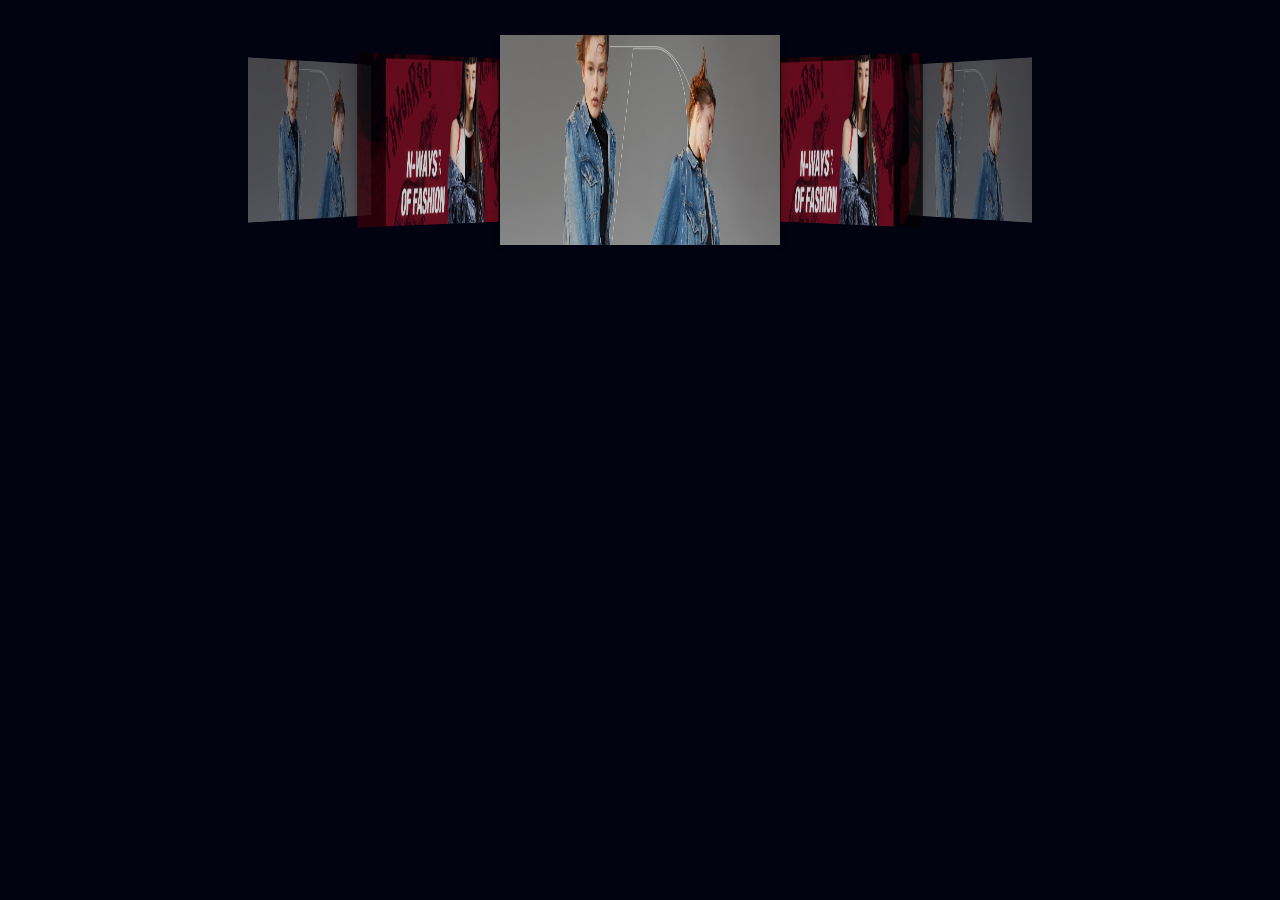
<file: index.html>
<!DOCTYPE html>
<!--[if lt IE 7]>      <html class="no-js lt-ie9 lt-ie8 lt-ie7"> <![endif]-->
<!--[if IE 7]>         <html class="no-js lt-ie9 lt-ie8"> <![endif]-->
<!--[if IE 8]>         <html class="no-js lt-ie9"> <![endif]-->
<!--[if gt IE 8]><!--> <html class="no-js" lang="zh"> <!--<![endif]-->
<head>
	<meta charset="UTF-8">
	<meta http-equiv="X-UA-Compatible" content="IE=edge,chrome=1">
	<meta name="viewport" content="width=550, initial-scale=1">
	<title>websitv</title>
	<link rel="stylesheet" type="text/css" href="css/default.css">
	<link rel="stylesheet" href="css/demo.css">
  <link rel="stylesheet" href="src/css/jquery.flipster.css">
  <link rel="stylesheet" href="css/flipsternavtabs.css">
	<link rel="stylesheet" href="css/index.css">
</head>

<body class="index-bgd">
	<div class="index-main">
		<div class="htmleaf-container">
			<div class="htmleaf-content">
				<div id="Main-Content">
					<div class="Container">
				<!-- Flipster List -->
						<div class="flipster">
						  <ul class="flip-items">
						  </ul>
						</div>
				<!-- End Flipster List -->

					</div>
				</div>
			</div>
		</div>


	<script src="src/js/jquery.min.js"></script>
	<script src="src/js/jquery.flipster.js"></script>
	<script src="mock/index.js"></script>
	<script src="js/index.js"></script>
	<script>
	<!--

		$(function(){

			/*$(".flipster").flipster({
				style: 'carousel',
				enableNav: true
			});*/
			$(".flipster").flipster({
				itemContainer: 			'ul', // Container for the flippin' items.
				itemSelector: 			'li', // Selector for children of itemContainer to flip
				style:							'carousel', // Switch between 'coverflow' or 'carousel' display styles
				start: 							'center', // Starting item. Set to 0 to start at the first, 'center' to start in the middle or the index of the item you want to start with.

				enableKeyboard: 		false, // Enable left/right arrow navigation
				enableMousewheel: 	false, // Enable scrollwheel navigation (up = left, down = right)
				enableTouch: 				true, // Enable swipe navigation for touch devices

				enableNav: 					false, // If true, flipster will insert an unordered list of the slides
				enableNavButtons: 	false, // If true, flipster will insert Previous / Next buttons
				fadeIn: 400,
				loop: true,
				autoplay: 3000,
				spacing: -0.3,
				onItemSwitch: 			function(){}, // Callback function when items are switches
			});

		});
	-->
	</script>
</body>
</html>
</file>
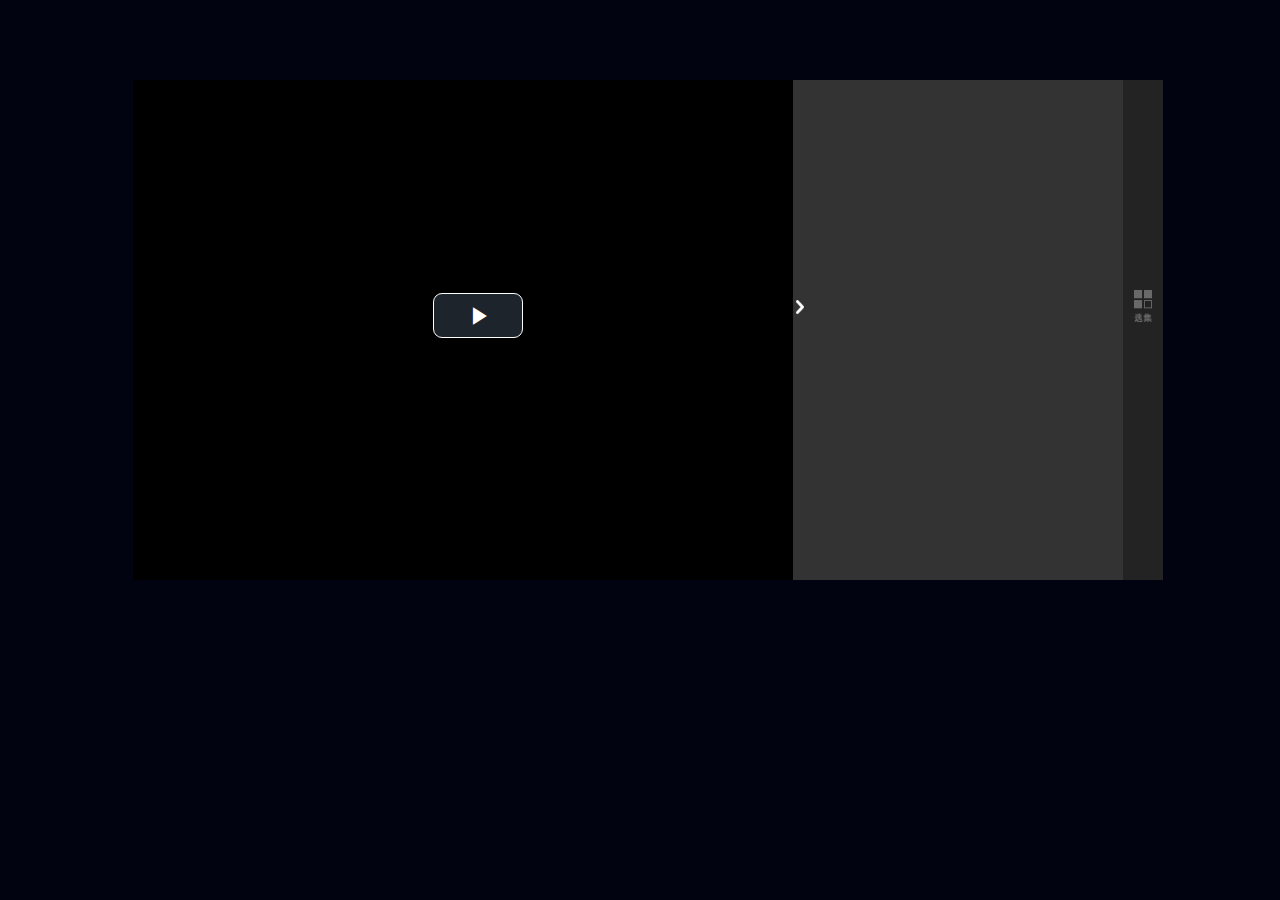
<file: details.html>
<!DOCTYPE html>
<!--[if lt IE 7]>      <html class="no-js lt-ie9 lt-ie8 lt-ie7"> <![endif]-->
<!--[if IE 7]>         <html class="no-js lt-ie9 lt-ie8"> <![endif]-->
<!--[if IE 8]>         <html class="no-js lt-ie9"> <![endif]-->
<!--[if gt IE 8]><!--> <html class="no-js" lang="zh"> <!--<![endif]-->
<head>
	<meta charset="UTF-8">
	<meta http-equiv="X-UA-Compatible" content="IE=edge,chrome=1">
	<meta name="viewport" content="width=550, initial-scale=1">
	<title>视频播放器</title>
	<link href="src/css/video-js.css" rel="stylesheet">
  <link href="src/css/videojs-playlist-ui.css" rel="stylesheet">
	<link rel="stylesheet" href="css/details.css">
</head>
<body class="details-bgd">

	<div class="details-container">
		<div class="player-container">
    <video id="video" class="video-js" height="500" controls autoplay preload="auto"> </video>
    <div class="playlist-btn" id="playlist-btn">
      <img class="playlist-btn-img" src="./img/drawer-right.png"></img>
    </div>
		<div class="outer-container-playlist">
			<div class="vjs-playlist">
			</div>
		</div>
  </div>
  <div class="sitv-btn" id="sitv-btn">
    <div>
      <img class="sitv-btn-img" src="./img/select.png"></img>
      <!-- <div class="sitv-btn-label">选集</div> -->
    </div>
  </div>
	</div>

	<script src="src/js/video.min.js"></script>
	<script src="src/js/videojs-playlist.min.js"></script>
	<script src="src/js/videojs-playlist-ui.min.js"></script>
	<script src="src/js/jquery.min.js"></script>

	<script src="mock/index.js"></script>
	<script src="mock/details.js"></script>
	<script src="js/details.js"></script>
</body>
</html>
</file>
<file: css/default.css>
@font-face {
	font-family: 'icomoon';
	src:url('../fonts/icomoon.eot?rretjt');
	src:url('../fonts/icomoon.eot?#iefixrretjt') format('embedded-opentype'),
		url('../fonts/icomoon.woff?rretjt') format('woff'),
		url('../fonts/icomoon.ttf?rretjt') format('truetype'),
		url('../fonts/icomoon.svg?rretjt#icomoon') format('svg');
	font-weight: normal;
	font-style: normal;
}

[class^="icon-"], [class*=" icon-"] {
	font-family: 'icomoon';
	speak: none;
	font-style: normal;
	font-weight: normal;
	font-variant: normal;
	text-transform: none;
	line-height: 1;

	/* Better Font Rendering =========== */
	-webkit-font-smoothing: antialiased;
	-moz-osx-font-smoothing: grayscale;
}

body, html { font-size: 100%; 	padding: 0; margin: 0;}

/* Reset */
*,
*:after,
*:before {
	-webkit-box-sizing: border-box;
	-moz-box-sizing: border-box;
	box-sizing: border-box;
}

/* Clearfix hack by Nicolas Gallagher: http://nicolasgallagher.com/micro-clearfix-hack/ */
.clearfix:before,
.clearfix:after {
	content: " ";
	display: table;
}

.clearfix:after {
	clear: both;
}

body{
	background: #f9f7f6;
	color: #404d5b;
	font-weight: 500;
	font-size: 1.05em;
	font-family: "Segoe UI", "Lucida Grande", Helvetica, Arial, "Microsoft YaHei", FreeSans, Arimo, "Droid Sans", "wenquanyi micro hei", "Hiragino Sans GB", "Hiragino Sans GB W3", "FontAwesome", sans-serif;
}
a{color: #2fa0ec;text-decoration: none;outline: none;}
a:hover,a:focus{color:#74777b;}

.htmleaf-container{
	margin: 0 auto;
	text-align: center;
	overflow: hidden;
}
.htmleaf-content {
	padding: 1em 0;
	min-height: 300px;
}

.bgcolor-1 { background: #f0efee; }
.bgcolor-2 { background: #f9f9f9; }
.bgcolor-3 { background: #e8e8e8; }/*light grey*/
.bgcolor-4 { background: #2f3238; color: #fff; }/*Dark grey*/
.bgcolor-5 { background: #df6659; color: #521e18; }/*pink1*/
.bgcolor-6 { background: #2fa8ec; }/*sky blue*/
.bgcolor-7 { background: #d0d6d6; }/*White tea*/
.bgcolor-8 { background: #3d4444; color: #fff; }/*Dark grey2*/
.bgcolor-9 { background: #ef3f52; color: #fff;}/*pink2*/
.bgcolor-10{ background: #64448f; color: #fff;}/*Violet*/
.bgcolor-11{ background: #3755ad; color: #fff;}/*dark blue*/
.bgcolor-12{ background: #3498DB; color: #fff;}/*light blue*/
/* Header */
.htmleaf-header{
	padding: 1em 190px 1em;
	letter-spacing: -1px;
	text-align: center;
}
.htmleaf-header h1 {
	font-weight: 600;
	font-size: 2em;
	line-height: 1;
	margin-bottom: 0;
	font-family: "Segoe UI", "Lucida Grande", Helvetica, Arial, "Microsoft YaHei", FreeSans, Arimo, "Droid Sans", "wenquanyi micro hei", "Hiragino Sans GB", "Hiragino Sans GB W3", "FontAwesome", sans-serif;
}
.htmleaf-header h1 span {
	font-family: "Segoe UI", "Lucida Grande", Helvetica, Arial, "Microsoft YaHei", FreeSans, Arimo, "Droid Sans", "wenquanyi micro hei", "Hiragino Sans GB", "Hiragino Sans GB W3", "FontAwesome", sans-serif;
	display: block;
	font-size: 60%;
	font-weight: 400;
	padding: 0.8em 0 0.5em 0;
	color: #c3c8cd;
}
/*nav*/
.htmleaf-demo a{color: #1d7db1;text-decoration: none;}
.htmleaf-demo{width: 100%;padding-bottom: 1.2em;}
.htmleaf-demo a{display: inline-block;margin: 0.5em;padding: 0.6em 1em;border: 3px solid #1d7db1;font-weight: 700;}
.htmleaf-demo a:hover{opacity: 0.6;}
.htmleaf-demo a.current{background:#1d7db1;color: #fff; }
/* Top Navigation Style */
.htmleaf-links {
	position: relative;
	display: inline-block;
	white-space: nowrap;
	font-size: 1.5em;
	text-align: center;
}

.htmleaf-links::after {
	position: absolute;
	top: 0;
	left: 50%;
	margin-left: -1px;
	width: 2px;
	height: 100%;
	background: #dbdbdb;
	content: '';
	-webkit-transform: rotate3d(0,0,1,22.5deg);
	transform: rotate3d(0,0,1,22.5deg);
}

.htmleaf-icon {
	display: inline-block;
	margin: 0.5em;
	padding: 0em 0;
	width: 1.5em;
	text-decoration: none;
}

.htmleaf-icon span {
	display: none;
}

.htmleaf-icon:before {
	margin: 0 5px;
	text-transform: none;
	font-weight: normal;
	font-style: normal;
	font-variant: normal;
	font-family: 'icomoon';
	line-height: 1;
	speak: none;
	-webkit-font-smoothing: antialiased;
}
/* footer */
.htmleaf-footer{width: 100%;padding-top: 10px;}
.htmleaf-small{font-size: 0.8em;}
.center{text-align: center;}
/****/
.related {
	color: #fff;
	background: #333;
	text-align: center;
	font-size: 1.25em;
	padding: 0.5em 0;
	overflow: hidden;
}

.related > a {
	vertical-align: top;
	width: calc(100% - 20px);
	max-width: 340px;
	display: inline-block;
	text-align: center;
	margin: 20px 10px;
	padding: 25px;
	font-family: "Segoe UI", "Lucida Grande", Helvetica, Arial, "Microsoft YaHei", FreeSans, Arimo, "Droid Sans", "wenquanyi micro hei", "Hiragino Sans GB", "Hiragino Sans GB W3", "FontAwesome", sans-serif;
}
.related a {
	display: inline-block;
	text-align: left;
	margin: 20px auto;
	padding: 10px 20px;
	opacity: 0.8;
	-webkit-transition: opacity 0.3s;
	transition: opacity 0.3s;
	-webkit-backface-visibility: hidden;
}

.related a:hover,
.related a:active {
	opacity: 1;
}

.related a img {
	max-width: 100%;
	opacity: 0.8;
	border-radius: 4px;
}
.related a:hover img,
.related a:active img {
	opacity: 1;
}
.related h3{font-family: "Microsoft YaHei", sans-serif;}
.related a h3 {
	font-size: 1em;
	font-weight: 300;
	margin-top: 0.15em;
	color: #fff;
}
/* icomoon */
.icon-htmleaf-home-outline:before {
	content: "\e5000";
}

.icon-htmleaf-arrow-forward-outline:before {
	content: "\e5001";
}

@media screen and (max-width: 50em) {
	.htmleaf-header {
		padding: 3em 10% 4em;
	}
	.htmleaf-header h1 {
        font-size:2em;
    }
}


@media screen and (max-width: 40em) {
	.htmleaf-header h1 {
		font-size: 1.5em;
	}
}

@media screen and (max-width: 30em) {
    .htmleaf-header h1 {
        font-size:1.2em;
    }
}
</file>
<file: css/demo.css>
.clearfix {
  *zoom: 1;
}
.clearfix:before,
.clearfix:after {
  display: table;
  content: "";
  line-height: 0;
}
.clearfix:after {
  clear: both;
}
.hide-text {
  font: 0/0 a;
  color: transparent;
  text-shadow: none;
  background-color: transparent;
  border: 0;
}
.input-block-level {
  display: block;
  width: 100%;
  min-height: 30px;
  -webkit-box-sizing: border-box;
  -moz-box-sizing: border-box;
  box-sizing: border-box;
}
/* @group Basics */
body {
  color: #333333;
  font-weight: 400;
  font-size: 15px;
  font-family: "Helvetica Neue", Helvetica, Arial, sans-serif;
  line-height: 20px;
}
/* @end */
/* @group Typography */
a {
  color: #da0d25;
  text-decoration: none;
}
a:hover,
a:focus {
  color: #f22840;
  text-decoration: none;
}
p {
  margin: 0 0 20px;
}
small {
  font-size: 85%;
}
strong {
  font-weight: 600;
}
em {
  font-style: italic;
}
cite {
  font-style: normal;
}
.text-left {
  text-align: left;
}
.text-right {
  text-align: right;
}
.text-center {
  text-align: center;
}
h1,
h2,
h3,
h4,
h5,
h6 {
  margin: 10px 0;
  font-family: "Helvetica Neue", Helvetica, Arial, sans-serif;
  font-weight: 500;
  line-height: 20px;
  color: inherit;
  text-rendering: optimizelegibility;
}
h1 small,
h2 small,
h3 small,
h4 small,
h5 small,
h6 small {
  font-weight: 400;
  line-height: 1;
  color: #8d8d8d;
}
h1,
h2,
h3 {
  line-height: 40px;
}
h1 {
  font-size: 41.25px;
}
h2 {
  font-size: 33.75px;
}
h3 {
  font-size: 26.25px;
}
h4 {
  font-size: 18.75px;
}
h5 {
  font-size: 15px;
}
h6 {
  font-size: 12.75px;
}
h1 small {
  font-size: 26.25px;
}
h2 small {
  font-size: 18.75px;
}
h3 small {
  font-size: 15px;
}
h4 small {
  font-size: 15px;
}
.Subpage h1,
.Subpage h2,
.Subpage h3 {
  line-height: 30px;
}
.Subpage h1 {
  font-size: 30px;
}
.Subpage h2 {
  font-size: 26.25px;
}
.Subpage h3 {
  font-size: 22.5px;
}
.Subpage h4 {
  font-size: 18.75px;
}
.Subpage h5 {
  font-size: 15px;
}
.Subpage h6 {
  font-size: 12.75px;
}
.Subpage h1 small {
  font-size: 22.5px;
}
.Subpage h2 small {
  font-size: 18.75px;
}
.Subpage h3 small {
  font-size: 15px;
}
.Subpage h4 small {
  font-size: 15px;
}
/* @end */
body {
  margin: 0;
  padding: 0;
}
.Container {
  margin: 0 auto;
  padding: 0;
}
.Text-Left {
  text-align: left;
}
.Text-Right {
  text-align: right;
}
.Text-Center {
  text-align: center;
}
.Float-Left {
  float: left;
  margin-right: 20px;
}
.Float-Right {
  float: right;
  margin-left: 20px;
}
.Button {
  display: inline-block;
  padding: 20px;
  margin: 0;
  background-color: #da0d25;
  background-position: center center;
  background-repeat: no-repeat;
  color: #7a0715;
  text-shadow: none;
  vertical-align: middle;
  cursor: pointer;
  border: 0;
  -ms-transition: color 300ms ease, background-color 300ms ease;
  -webkit-transition: color 300ms ease, background-color 300ms ease;
  -moz-transition: color 300ms ease, background-color 300ms ease;
  -o-transition: color 300ms ease, background-color 300ms ease;
  transition: color 300ms ease, background-color 300ms ease;
}
.Button:hover,
.Button:focus {
  color: #7a0715;
  background: #f22840;
}
.Button.Small {
  padding: 5px 10px;
  font-size: small;
}
.Button.Block {
  padding: 20px 40px;
  width: 300px;
  height: 200px;
}
.Button h1 {
  font-size: 2em;
  line-height: 1.25em;
  color: #FFF;
}
/* Custom Flipster Styles */
.flipster {
  padding-bottom: 50px;
}
.pull-right {
  float: right;
}
.pull-left {
  float: left;
}
.hide {
  display: none;
}
.show {
  display: block;
}
.invisible {
  visibility: hidden;
}
.affix {
  position: fixed;
}
</file>
<file: css/flipsternavtabs.css>
.clearfix {
  *zoom: 1;
}
.clearfix:before,
.clearfix:after {
  display: table;
  content: "";
  line-height: 0;
}
.clearfix:after {
  clear: both;
}
.hide-text {
  font: 0/0 a;
  color: transparent;
  text-shadow: none;
  background-color: transparent;
  border: 0;
}
.input-block-level {
  display: block;
  width: 100%;
  min-height: 30px;
  -webkit-box-sizing: border-box;
  -moz-box-sizing: border-box;
  box-sizing: border-box;
}
/* @group flipster Navigation */
.flipster .flipster-nav {
  display: block;
  background: #da0d25;
  height: 25px;
  font-size: 0.0px;
  margin: 0;
  padding: 5px 5px 0;
  text-align: justify;
  margin-bottom: 52px;
  position: relative;
  border-bottom: solid 2px #da0d25;
  list-style-type: none;
}
.flipster .flipster-nav:after {
  content: '';
  display: inline-block;
  width: 100%;
}
.flipster .flipster-nav li {
  display: inline-block;
  font-size: 15px;
  text-align: center;
  margin: 0;
  padding: 0;
  list-style-type: none;
}
.flipster .flipster-nav .flip-nav-category,
.flipster .flipster-nav .no-category {
  width: 25%;
}
.flipster .flipster-nav .flip-nav-category-link,
.flipster .flipster-nav .flip-nav-item-link {
  display: block;
  -ms-transition: all 100ms ease;
  -webkit-transition: all 100ms ease;
  -moz-transition: all 100ms ease;
  -o-transition: all 100ms ease;
  transition: all 100ms ease;
}
.flipster .flipster-nav .flip-nav-category-link,
.flipster .flipster-nav .no-category .flip-nav-item-link {
  border: solid 2px transparent;
  height: 23px;
  line-height: 25px;
  color: #ffffff;
  padding: 1px 7px;
  font-size: 0.8em;
}
.flipster .flipster-nav .flip-nav-current .flip-nav-category-link,
.flipster .flipster-nav .no-category .flip-nav-current.flip-nav-item-link {
  border-color: #da0d25;
  border-bottom: none;
  background: #ffffff;
  color: #000000;
}
.flipster .flipster-nav .flip-nav-category .flip-nav-items {
  display: none;
  position: absolute;
  top: 27px;
  left: 0;
  right: 0;
  text-align: center;
  padding: 10px 0;
  height: 32px;
}
.flipster .flipster-nav .flip-nav-category .flip-nav-items:after {
  content: '';
  display: inline-block;
  width: 100%;
}
.flipster .flipster-nav .flip-nav-category .flip-nav-items .flip-nav-item-link {
  padding: 5px 15px;
  color: #da0d25;
  font-family: Helvetica;
  text-transform: uppercase;
  font-size: 16px;
}
.flipster .flipster-nav .flip-nav-category .flip-nav-items .flip-nav-item-link.flip-nav-current {
  background: #da0d25;
  color: #FFF;
}
.flipster .flipster-nav .flip-nav-category.flip-nav-current .flip-nav-items {
  display: block;
}
/* @end */
/* @group Previous & Next Buttons */
.flipster .flipto-prev,
.flipster .flipto-next {
  position: absolute;
  top: 50%;
  z-index: 999;
  display: block;
  padding: 10px;
  margin-top: 25px;
  background-color: #da0d25;
  color: #FFF;
  border: solid 2px #da0d25;
  -ms-transition: background-color 300ms ease;
  -webkit-transition: background-color 300ms ease;
  -moz-transition: background-color 300ms ease;
  -o-transition: background-color 300ms ease;
  transition: background-color 300ms ease;
}
.flipster .flipto-prev:hover,
.flipster .flipto-next:hover {
  background-color: #FFF;
  color: #da0d25;
}
.flipster .flipto-prev {
  left: 0;
}
.flipster .flipto-next {
  right: 0;
}
/* @end */
</file>
<file: css/index.css>
.index-bgd {
  background-color: #010311;
}
.index-main {
  position: relative;
}
.index-main >  .htmleaf-container {
  margin-top: 20px;
  min-width: 780px;
}
.flip-items {
  width: 280px !important;
  height: 210px !important;
}
.carousel-Coverflow-img {
  width: 280px;
  height: 210px;
}
/*频道栏目部分*/
.index-channel {
  width: 100%;
  min-width: 780px;
  display: flex;
  justify-content: center;
  margin-top: 30px;
  margin-bottom: 70px;
}
.index-channel-container {
  width: 780px;
  text-align: center;
}
.channel-title {
  margin-bottom: 20px;
}
.channel-title > img {
  width: 220px;
  height: 40px;
}
.channel-list {
  width: 100%;
  padding: 50px 75px;
  background-image: url('../img/border.png');
  background-repeat: no-repeat;
  background-size: 100% 100%;
}
.channel-item {
  width: 100px;
  position: relative;
  display: inline-block;
  vertical-align: top;
  margin: 8px 13px;
}
.channel-item-img {
  width: 80px;
  height: 80px;
  position: relative;
  display: inline-block;
}
.channel-item-img > img {
  width: 100%;
  height: 100%;
}
.channel-item-label {
  width: 100px;
  height: 20px;
  position: relative;
  font-size: 12px;
  color: #be9b67;
}

/*栏目介绍部分*/
.index-programa {
  width: 100%;
  display: flex;
  justify-content: center;
  margin-bottom: 60px;
  min-width: 780px;
}
.index-programa-container {
  width: 780px;
  text-align: center;
}
.programa-title {
  margin-bottom: 20px;
}
.programa-title > img {
  width: 220px;
  height: 40px;
}
.programa-list {
  width: 100%;
}
.programa-item {
  width: 100%;
  margin-top: 20px;
}
.programa-item-left {
  display: inline-block;
  width: 370px;
  height: 208px;
  margin-right: 18px;
  border: 1px solid #be9b67;
  padding: 5px;
  ertical-align: top;
}
.programa-item-left > img {
  width: 100%;
  height: 100%;
}
.programa-item-right {
  display: inline-block;
  width: 370px;
  height: 208px;
  margin-left: 20px;
  vertical-align: top;
  background-image: url('../img/rightBackImg.jpg');
  background-size: 100%;
  object-fit: cover;
}
.programa-item-right-title {
  width: 100%;
  color: #ffffff;
  height: 54px;
  line-height: 54px;
  font-size: 38px;
  text-align: left;
  padding-left: 83px;
}
.programa-item-right-description {
  width: 100%;
  color: #dddddd;
  font-size: 12px;
  text-align: left;
  padding-left: 83px;
  padding-right: 28px;
  padding-top: 3px;
}
.programa-item-right > img {
  width: 100%;
  height: 100%;
}

/*联系我们部分*/
.index-contact {
  width: 100%;
  min-width: 780px;
  height: 150px;
  background-color: #1f1f1f;
  display: flex;
  align-items: center;
  justify-content: center;
  font-size: 12px;
  color: #a9a9a9;
}

.index-contact-title {
  margin-bottom: 20px;
}
.index-contact-title > img {
  width: 235px;
}
.contact-label {
  width: 40px;
  height: 20px;
  text-align: center;
  display: inline-block;
}
.contact-value {
  display: inline-block;
  margin-left: 10px;
}
.index-contact-address {
  width: 220px;
  height: 20px;
  line-height: 20px;
}
.index-contact-tel {
  width: 220px;
  height: 20px;
  line-height: 20px;
}
.index-contact-tel a {
  text-decoration: none;
  color: #a9a9a9;
}
.index-contact-web {
  width: 250px;
  height: 20px;
  line-height: 20px;
}
.index-contact-web a {
  text-decoration: none;
  color: #a9a9a9;
}
</file>
<file: src/css/video-js.css>
.video-js .vjs-big-play-button:before, .video-js .vjs-control:before, .video-js .vjs-modal-dialog, .vjs-modal-dialog .vjs-modal-dialog-content {
  position: absolute;
  top: 0;
  left: 0;
  width: 100%;
  height: 100%; }

.video-js .vjs-big-play-button:before, .video-js .vjs-control:before {
  text-align: center; }

@font-face {
  font-family: VideoJS;
  src: url("font/VideoJS.eot?#iefix") format("eot"); }

@font-face {
  font-family: VideoJS;
  src: url([data-uri]) format("woff"), url([data-uri]) format("truetype");
  font-weight: normal;
  font-style: normal; }

.vjs-icon-play, .video-js .vjs-big-play-button, .video-js .vjs-play-control {
  font-family: VideoJS;
  font-weight: normal;
  font-style: normal; }
  .vjs-icon-play:before, .video-js .vjs-big-play-button:before, .video-js .vjs-play-control:before {
    content: "\f101"; }

.vjs-icon-play-circle {
  font-family: VideoJS;
  font-weight: normal;
  font-style: normal; }
  .vjs-icon-play-circle:before {
    content: "\f102"; }

.vjs-icon-pause, .video-js .vjs-play-control.vjs-playing {
  font-family: VideoJS;
  font-weight: normal;
  font-style: normal; }
  .vjs-icon-pause:before, .video-js .vjs-play-control.vjs-playing:before {
    content: "\f103"; }

.vjs-icon-volume-mute, .video-js .vjs-mute-control.vjs-vol-0,
.video-js .vjs-volume-menu-button.vjs-vol-0 {
  font-family: VideoJS;
  font-weight: normal;
  font-style: normal; }
  .vjs-icon-volume-mute:before, .video-js .vjs-mute-control.vjs-vol-0:before,
  .video-js .vjs-volume-menu-button.vjs-vol-0:before {
    content: "\f104"; }

.vjs-icon-volume-low, .video-js .vjs-mute-control.vjs-vol-1,
.video-js .vjs-volume-menu-button.vjs-vol-1 {
  font-family: VideoJS;
  font-weight: normal;
  font-style: normal; }
  .vjs-icon-volume-low:before, .video-js .vjs-mute-control.vjs-vol-1:before,
  .video-js .vjs-volume-menu-button.vjs-vol-1:before {
    content: "\f105"; }

.vjs-icon-volume-mid, .video-js .vjs-mute-control.vjs-vol-2,
.video-js .vjs-volume-menu-button.vjs-vol-2 {
  font-family: VideoJS;
  font-weight: normal;
  font-style: normal; }
  .vjs-icon-volume-mid:before, .video-js .vjs-mute-control.vjs-vol-2:before,
  .video-js .vjs-volume-menu-button.vjs-vol-2:before {
    content: "\f106"; }

.vjs-icon-volume-high, .video-js .vjs-mute-control,
.video-js .vjs-volume-menu-button {
  font-family: VideoJS;
  font-weight: normal;
  font-style: normal; }
  .vjs-icon-volume-high:before, .video-js .vjs-mute-control:before,
  .video-js .vjs-volume-menu-button:before {
    content: "\f107"; }

.vjs-icon-fullscreen-enter, .video-js .vjs-fullscreen-control {
  font-family: VideoJS;
  font-weight: normal;
  font-style: normal; }
  .vjs-icon-fullscreen-enter:before, .video-js .vjs-fullscreen-control:before {
    content: "\f108"; }

.vjs-icon-fullscreen-exit, .video-js.vjs-fullscreen .vjs-fullscreen-control {
  font-family: VideoJS;
  font-weight: normal;
  font-style: normal; }
  .vjs-icon-fullscreen-exit:before, .video-js.vjs-fullscreen .vjs-fullscreen-control:before {
    content: "\f109"; }

.vjs-icon-square {
  font-family: VideoJS;
  font-weight: normal;
  font-style: normal; }
  .vjs-icon-square:before {
    content: "\f10a"; }

.vjs-icon-spinner {
  font-family: VideoJS;
  font-weight: normal;
  font-style: normal; }
  .vjs-icon-spinner:before {
    content: "\f10b"; }

.vjs-icon-subtitles, .video-js .vjs-subtitles-button {
  font-family: VideoJS;
  font-weight: normal;
  font-style: normal; }
  .vjs-icon-subtitles:before, .video-js .vjs-subtitles-button:before {
    content: "\f10c"; }

.vjs-icon-captions, .video-js .vjs-captions-button {
  font-family: VideoJS;
  font-weight: normal;
  font-style: normal; }
  .vjs-icon-captions:before, .video-js .vjs-captions-button:before {
    content: "\f10d"; }

.vjs-icon-chapters, .video-js .vjs-chapters-button {
  font-family: VideoJS;
  font-weight: normal;
  font-style: normal; }
  .vjs-icon-chapters:before, .video-js .vjs-chapters-button:before {
    content: "\f10e"; }

.vjs-icon-share {
  font-family: VideoJS;
  font-weight: normal;
  font-style: normal; }
  .vjs-icon-share:before {
    content: "\f10f"; }

.vjs-icon-cog {
  font-family: VideoJS;
  font-weight: normal;
  font-style: normal; }
  .vjs-icon-cog:before {
    content: "\f110"; }

.vjs-icon-circle, .video-js .vjs-mouse-display, .video-js .vjs-play-progress, .video-js .vjs-volume-level {
  font-family: VideoJS;
  font-weight: normal;
  font-style: normal; }
  .vjs-icon-circle:before, .video-js .vjs-mouse-display:before, .video-js .vjs-play-progress:before, .video-js .vjs-volume-level:before {
    content: "\f111"; }

.vjs-icon-circle-outline {
  font-family: VideoJS;
  font-weight: normal;
  font-style: normal; }
  .vjs-icon-circle-outline:before {
    content: "\f112"; }

.vjs-icon-circle-inner-circle {
  font-family: VideoJS;
  font-weight: normal;
  font-style: normal; }
  .vjs-icon-circle-inner-circle:before {
    content: "\f113"; }

.vjs-icon-hd {
  font-family: VideoJS;
  font-weight: normal;
  font-style: normal; }
  .vjs-icon-hd:before {
    content: "\f114"; }

.vjs-icon-cancel, .video-js .vjs-control.vjs-close-button {
  font-family: VideoJS;
  font-weight: normal;
  font-style: normal; }
  .vjs-icon-cancel:before, .video-js .vjs-control.vjs-close-button:before {
    content: "\f115"; }

.vjs-icon-replay {
  font-family: VideoJS;
  font-weight: normal;
  font-style: normal; }
  .vjs-icon-replay:before {
    content: "\f116"; }

.vjs-icon-facebook {
  font-family: VideoJS;
  font-weight: normal;
  font-style: normal; }
  .vjs-icon-facebook:before {
    content: "\f117"; }

.vjs-icon-gplus {
  font-family: VideoJS;
  font-weight: normal;
  font-style: normal; }
  .vjs-icon-gplus:before {
    content: "\f118"; }

.vjs-icon-linkedin {
  font-family: VideoJS;
  font-weight: normal;
  font-style: normal; }
  .vjs-icon-linkedin:before {
    content: "\f119"; }

.vjs-icon-twitter {
  font-family: VideoJS;
  font-weight: normal;
  font-style: normal; }
  .vjs-icon-twitter:before {
    content: "\f11a"; }

.vjs-icon-tumblr {
  font-family: VideoJS;
  font-weight: normal;
  font-style: normal; }
  .vjs-icon-tumblr:before {
    content: "\f11b"; }

.vjs-icon-pinterest {
  font-family: VideoJS;
  font-weight: normal;
  font-style: normal; }
  .vjs-icon-pinterest:before {
    content: "\f11c"; }

.vjs-icon-audio-description, .video-js .vjs-descriptions-button {
  font-family: VideoJS;
  font-weight: normal;
  font-style: normal; }
  .vjs-icon-audio-description:before, .video-js .vjs-descriptions-button:before {
    content: "\f11d"; }

.vjs-icon-audio, .video-js .vjs-audio-button {
  font-family: VideoJS;
  font-weight: normal;
  font-style: normal; }
  .vjs-icon-audio:before, .video-js .vjs-audio-button:before {
    content: "\f11e"; }

.video-js {
  display: block;
  vertical-align: top;
  box-sizing: border-box;
  color: #fff;
  background-color: #000;
  position: relative;
  padding: 0;
  font-size: 10px;
  line-height: 1;
  font-weight: normal;
  font-style: normal;
  font-family: Arial, Helvetica, sans-serif; }
  .video-js:-moz-full-screen {
    position: absolute; }
  .video-js:-webkit-full-screen {
    width: 100% !important;
    height: 100% !important; }

.video-js *,
.video-js *:before,
.video-js *:after {
  box-sizing: inherit; }

.video-js ul {
  font-family: inherit;
  font-size: inherit;
  line-height: inherit;
  list-style-position: outside;
  margin-left: 0;
  margin-right: 0;
  margin-top: 0;
  margin-bottom: 0; }

.video-js.vjs-fluid,
.video-js.vjs-16-9,
.video-js.vjs-4-3 {
  width: 100%;
  max-width: 100%;
  height: 0; }

.video-js.vjs-16-9 {
  padding-top: 56.25%; }

.video-js.vjs-4-3 {
  padding-top: 75%; }

.video-js.vjs-fill {
  width: 100%;
  height: 100%; }

.video-js .vjs-tech {
  position: absolute;
  top: 0;
  left: 0;
  width: 100%;
  height: 100%; }

body.vjs-full-window {
  padding: 0;
  margin: 0;
  height: 100%;
  overflow-y: auto; }

.vjs-full-window .video-js.vjs-fullscreen {
  position: fixed;
  overflow: hidden;
  z-index: 1000;
  left: 0;
  top: 0;
  bottom: 0;
  right: 0; }

.video-js.vjs-fullscreen {
  width: 100% !important;
  height: 100% !important;
  padding-top: 0 !important; }

.video-js.vjs-fullscreen.vjs-user-inactive {
  cursor: none; }

.vjs-hidden {
  display: none !important; }

.vjs-disabled {
  opacity: 0.5;
  cursor: default; }

.video-js .vjs-offscreen {
  height: 1px;
  left: -9999px;
  position: absolute;
  top: 0;
  width: 1px; }

.vjs-lock-showing {
  display: block !important;
  opacity: 1;
  visibility: visible; }

.vjs-no-js {
  padding: 20px;
  color: #fff;
  background-color: #000;
  font-size: 18px;
  font-family: Arial, Helvetica, sans-serif;
  text-align: center;
  width: 300px;
  height: 150px;
  margin: 0px auto; }

.vjs-no-js a,
.vjs-no-js a:visited {
  color: #66A8CC; }

.video-js .vjs-big-play-button {
  font-size: 3em;
  line-height: 1.5em;
  height: 1.5em;
  width: 3em;
  display: block;
  position: absolute;
  top: 10px;
  left: 10px;
  padding: 0;
  cursor: pointer;
  opacity: 1;
  border: 0.06666em solid #fff;
  background-color: #2B333F;
  background-color: rgba(43, 51, 63, 0.7);
  -webkit-border-radius: 0.3em;
  -moz-border-radius: 0.3em;
  border-radius: 0.3em;
  -webkit-transition: all 0.4s;
  -moz-transition: all 0.4s;
  -o-transition: all 0.4s;
  transition: all 0.4s; }

.vjs-big-play-centered .vjs-big-play-button {
  top: 50%;
  left: 50%;
  margin-top: -0.75em;
  margin-left: -1.5em; }

.video-js:hover .vjs-big-play-button,
.video-js .vjs-big-play-button:focus {
  outline: 0;
  border-color: #fff;
  background-color: #73859f;
  background-color: rgba(115, 133, 159, 0.5);
  -webkit-transition: all 0s;
  -moz-transition: all 0s;
  -o-transition: all 0s;
  transition: all 0s; }

.vjs-controls-disabled .vjs-big-play-button,
.vjs-has-started .vjs-big-play-button,
.vjs-using-native-controls .vjs-big-play-button,
.vjs-error .vjs-big-play-button {
  display: none; }

.vjs-has-started.vjs-paused.vjs-show-big-play-button-on-pause .vjs-big-play-button {
  display: block; }

.video-js button {
  background: none;
  border: none;
  color: inherit;
  display: inline-block;
  overflow: visible;
  font-size: inherit;
  line-height: inherit;
  text-transform: none;
  text-decoration: none;
  transition: none;
  -webkit-appearance: none;
  -moz-appearance: none;
  appearance: none; }

.video-js .vjs-control.vjs-close-button {
  cursor: pointer;
  height: 3em;
  position: absolute;
  right: 0;
  top: 0.5em;
  z-index: 2; }

.vjs-menu-button {
  cursor: pointer; }

.vjs-menu-button.vjs-disabled {
  cursor: default; }

.vjs-workinghover .vjs-menu-button.vjs-disabled:hover .vjs-menu {
  display: none; }

.vjs-menu .vjs-menu-content {
  display: block;
  padding: 0;
  margin: 0;
  overflow: auto;
  font-family: Arial, Helvetica, sans-serif; }

.vjs-scrubbing .vjs-menu-button:hover .vjs-menu {
  display: none; }

.vjs-menu li {
  list-style: none;
  margin: 0;
  padding: 0.2em 0;
  line-height: 1.4em;
  font-size: 1.2em;
  text-align: center;
  text-transform: lowercase; }

.vjs-menu li.vjs-menu-item:focus,
.vjs-menu li.vjs-menu-item:hover {
  outline: 0;
  background-color: #73859f;
  background-color: rgba(115, 133, 159, 0.5); }

.vjs-menu li.vjs-selected,
.vjs-menu li.vjs-selected:focus,
.vjs-menu li.vjs-selected:hover {
  background-color: #fff;
  color: #2B333F; }

.vjs-menu li.vjs-menu-title {
  text-align: center;
  text-transform: uppercase;
  font-size: 1em;
  line-height: 2em;
  padding: 0;
  margin: 0 0 0.3em 0;
  font-weight: bold;
  cursor: default; }

.vjs-menu-button-popup .vjs-menu {
  display: none;
  position: absolute;
  bottom: 0;
  width: 10em;
  left: -3em;
  height: 0em;
  margin-bottom: 1.5em;
  border-top-color: rgba(43, 51, 63, 0.7); }

.vjs-menu-button-popup .vjs-menu .vjs-menu-content {
  background-color: #2B333F;
  background-color: rgba(43, 51, 63, 0.7);
  position: absolute;
  width: 100%;
  bottom: 1.5em;
  max-height: 15em; }

.vjs-workinghover .vjs-menu-button-popup:hover .vjs-menu,
.vjs-menu-button-popup .vjs-menu.vjs-lock-showing {
  display: block; }

.video-js .vjs-menu-button-inline {
  -webkit-transition: all 0.4s;
  -moz-transition: all 0.4s;
  -o-transition: all 0.4s;
  transition: all 0.4s;
  overflow: hidden; }

.video-js .vjs-menu-button-inline:before {
  width: 2.222222222em; }

.video-js .vjs-menu-button-inline:hover,
.video-js .vjs-menu-button-inline:focus,
.video-js .vjs-menu-button-inline.vjs-slider-active,
.video-js.vjs-no-flex .vjs-menu-button-inline {
  width: 12em; }

.video-js .vjs-menu-button-inline.vjs-slider-active {
  -webkit-transition: none;
  -moz-transition: none;
  -o-transition: none;
  transition: none; }

.vjs-menu-button-inline .vjs-menu {
  opacity: 0;
  height: 100%;
  width: auto;
  position: absolute;
  left: 4em;
  top: 0;
  padding: 0;
  margin: 0;
  -webkit-transition: all 0.4s;
  -moz-transition: all 0.4s;
  -o-transition: all 0.4s;
  transition: all 0.4s; }

.vjs-menu-button-inline:hover .vjs-menu,
.vjs-menu-button-inline:focus .vjs-menu,
.vjs-menu-button-inline.vjs-slider-active .vjs-menu {
  display: block;
  opacity: 1; }

.vjs-no-flex .vjs-menu-button-inline .vjs-menu {
  display: block;
  opacity: 1;
  position: relative;
  width: auto; }

.vjs-no-flex .vjs-menu-button-inline:hover .vjs-menu,
.vjs-no-flex .vjs-menu-button-inline:focus .vjs-menu,
.vjs-no-flex .vjs-menu-button-inline.vjs-slider-active .vjs-menu {
  width: auto; }

.vjs-menu-button-inline .vjs-menu-content {
  width: auto;
  height: 100%;
  margin: 0;
  overflow: hidden; }

.video-js .vjs-control-bar {
  display: none;
  width: 100%;
  position: absolute;
  bottom: 0;
  left: 0;
  right: 0;
  height: 3.0em;
  background-color: #2B333F;
  background-color: rgba(43, 51, 63, 0.7); }

.vjs-has-started .vjs-control-bar {
  display: -webkit-box;
  display: -webkit-flex;
  display: -ms-flexbox;
  display: flex;
  visibility: visible;
  opacity: 1;
  -webkit-transition: visibility 0.1s, opacity 0.1s;
  -moz-transition: visibility 0.1s, opacity 0.1s;
  -o-transition: visibility 0.1s, opacity 0.1s;
  transition: visibility 0.1s, opacity 0.1s; }

.vjs-has-started.vjs-user-inactive.vjs-playing .vjs-control-bar {
  visibility: visible;
  opacity: 0;
  -webkit-transition: visibility 1s, opacity 1s;
  -moz-transition: visibility 1s, opacity 1s;
  -o-transition: visibility 1s, opacity 1s;
  transition: visibility 1s, opacity 1s; }

.vjs-controls-disabled .vjs-control-bar,
.vjs-using-native-controls .vjs-control-bar,
.vjs-error .vjs-control-bar {
  display: none !important; }

.vjs-audio.vjs-has-started.vjs-user-inactive.vjs-playing .vjs-control-bar {
  opacity: 1;
  visibility: visible; }

.vjs-has-started.vjs-no-flex .vjs-control-bar {
  display: table; }

.video-js .vjs-control {
  outline: none;
  position: relative;
  text-align: center;
  margin: 0;
  padding: 0;
  height: 100%;
  width: 4em;
  -webkit-box-flex: none;
  -moz-box-flex: none;
  -webkit-flex: none;
  -ms-flex: none;
  flex: none; }
  .video-js .vjs-control:before {
    font-size: 1.8em;
    line-height: 1.67; }

.video-js .vjs-control:focus:before,
.video-js .vjs-control:hover:before,
.video-js .vjs-control:focus {
  text-shadow: 0em 0em 1em white; }

.video-js .vjs-control-text {
  border: 0;
  clip: rect(0 0 0 0);
  height: 1px;
  margin: -1px;
  overflow: hidden;
  padding: 0;
  position: absolute;
  width: 1px; }

.vjs-no-flex .vjs-control {
  display: table-cell;
  vertical-align: middle; }

.video-js .vjs-custom-control-spacer {
  display: none; }

.video-js .vjs-progress-control {
  -webkit-box-flex: auto;
  -moz-box-flex: auto;
  -webkit-flex: auto;
  -ms-flex: auto;
  flex: auto;
  display: -webkit-box;
  display: -webkit-flex;
  display: -ms-flexbox;
  display: flex;
  -webkit-box-align: center;
  -webkit-align-items: center;
  -ms-flex-align: center;
  align-items: center;
  min-width: 4em; }

.vjs-live .vjs-progress-control {
  display: none; }

.video-js .vjs-progress-holder {
  -webkit-box-flex: auto;
  -moz-box-flex: auto;
  -webkit-flex: auto;
  -ms-flex: auto;
  flex: auto;
  -webkit-transition: all 0.2s;
  -moz-transition: all 0.2s;
  -o-transition: all 0.2s;
  transition: all 0.2s;
  height: 0.3em; }

.video-js .vjs-progress-control:hover .vjs-progress-holder {
  font-size: 1.666666666666666666em; }

/* If we let the font size grow as much as everything else, the current time tooltip ends up
 ginormous. If you'd like to enable the current time tooltip all the time, this should be disabled
 to avoid a weird hitch when you roll off the hover. */
.video-js .vjs-progress-control:hover .vjs-time-tooltip,
.video-js .vjs-progress-control:hover .vjs-mouse-display:after,
.video-js .vjs-progress-control:hover .vjs-play-progress:after {
  font-family: Arial, Helvetica, sans-serif;
  visibility: visible;
  font-size: 0.6em; }

.video-js .vjs-progress-holder .vjs-play-progress,
.video-js .vjs-progress-holder .vjs-load-progress,
.video-js .vjs-progress-holder .vjs-tooltip-progress-bar,
.video-js .vjs-progress-holder .vjs-load-progress div {
  position: absolute;
  display: block;
  height: 100%;
  margin: 0;
  padding: 0;
  width: 0;
  left: 0;
  top: 0; }

.video-js .vjs-mouse-display:before {
  display: none; }

.video-js .vjs-play-progress {
  background-color: #fff; }
  .video-js .vjs-play-progress:before {
    position: absolute;
    top: -0.333333333333333em;
    right: -0.5em;
    font-size: 0.9em; }

.video-js .vjs-time-tooltip,
.video-js .vjs-mouse-display:after,
.video-js .vjs-play-progress:after {
  visibility: hidden;
  pointer-events: none;
  position: absolute;
  top: -3.4em;
  right: -1.9em;
  font-size: 0.9em;
  color: #000;
  content: attr(data-current-time);
  padding: 6px 8px 8px 8px;
  background-color: #fff;
  background-color: rgba(255, 255, 255, 0.8);
  -webkit-border-radius: 0.3em;
  -moz-border-radius: 0.3em;
  border-radius: 0.3em; }

.video-js .vjs-time-tooltip,
.video-js .vjs-play-progress:before,
.video-js .vjs-play-progress:after {
  z-index: 1; }

.video-js .vjs-progress-control .vjs-keep-tooltips-inside:after {
  display: none; }

.video-js .vjs-load-progress {
  background: #bfc7d3;
  background: rgba(115, 133, 159, 0.5); }

.video-js .vjs-load-progress div {
  background: white;
  background: rgba(115, 133, 159, 0.75); }

.video-js.vjs-no-flex .vjs-progress-control {
  width: auto; }

.video-js .vjs-time-tooltip {
  display: inline-block;
  height: 2.4em;
  position: relative;
  float: right;
  right: -1.9em; }

.vjs-tooltip-progress-bar {
  visibility: hidden; }

.video-js .vjs-progress-control .vjs-mouse-display {
  display: none;
  position: absolute;
  width: 1px;
  height: 100%;
  background-color: #000;
  z-index: 1; }

.vjs-no-flex .vjs-progress-control .vjs-mouse-display {
  z-index: 0; }

.video-js .vjs-progress-control:hover .vjs-mouse-display {
  display: block; }

.video-js.vjs-user-inactive .vjs-progress-control .vjs-mouse-display,
.video-js.vjs-user-inactive .vjs-progress-control .vjs-mouse-display:after {
  visibility: hidden;
  opacity: 0;
  -webkit-transition: visibility 1s, opacity 1s;
  -moz-transition: visibility 1s, opacity 1s;
  -o-transition: visibility 1s, opacity 1s;
  transition: visibility 1s, opacity 1s; }

.video-js.vjs-user-inactive.vjs-no-flex .vjs-progress-control .vjs-mouse-display,
.video-js.vjs-user-inactive.vjs-no-flex .vjs-progress-control .vjs-mouse-display:after {
  display: none; }

.vjs-mouse-display .vjs-time-tooltip,
.video-js .vjs-progress-control .vjs-mouse-display:after {
  color: #fff;
  background-color: #000;
  background-color: rgba(0, 0, 0, 0.8); }

.video-js .vjs-slider {
  outline: 0;
  position: relative;
  cursor: pointer;
  padding: 0;
  margin: 0 0.45em 0 0.45em;
  -webkit-user-select: none;
  -moz-user-select: none;
  -ms-user-select: none;
  user-select: none;
  background-color: #73859f;
  background-color: rgba(115, 133, 159, 0.5); }

.video-js .vjs-slider:focus {
  text-shadow: 0em 0em 1em white;
  -webkit-box-shadow: 0 0 1em #fff;
  -moz-box-shadow: 0 0 1em #fff;
  box-shadow: 0 0 1em #fff; }

.video-js .vjs-mute-control,
.video-js .vjs-volume-menu-button {
  cursor: pointer;
  -webkit-box-flex: none;
  -moz-box-flex: none;
  -webkit-flex: none;
  -ms-flex: none;
  flex: none; }

.video-js .vjs-volume-control {
  width: 5em;
  -webkit-box-flex: none;
  -moz-box-flex: none;
  -webkit-flex: none;
  -ms-flex: none;
  flex: none;
  display: -webkit-box;
  display: -webkit-flex;
  display: -ms-flexbox;
  display: flex;
  -webkit-box-align: center;
  -webkit-align-items: center;
  -ms-flex-align: center;
  align-items: center; }

.video-js .vjs-volume-bar {
  margin: 1.35em 0.45em; }

.vjs-volume-bar.vjs-slider-horizontal {
  width: 5em;
  height: 0.3em; }

.vjs-volume-bar.vjs-slider-vertical {
  width: 0.3em;
  height: 5em;
  margin: 1.35em auto; }

.video-js .vjs-volume-level {
  position: absolute;
  bottom: 0;
  left: 0;
  background-color: #fff; }
  .video-js .vjs-volume-level:before {
    position: absolute;
    font-size: 0.9em; }

.vjs-slider-vertical .vjs-volume-level {
  width: 0.3em; }
  .vjs-slider-vertical .vjs-volume-level:before {
    top: -0.5em;
    left: -0.3em; }

.vjs-slider-horizontal .vjs-volume-level {
  height: 0.3em; }
  .vjs-slider-horizontal .vjs-volume-level:before {
    top: -0.3em;
    right: -0.5em; }

.vjs-volume-bar.vjs-slider-vertical .vjs-volume-level {
  height: 100%; }

.vjs-volume-bar.vjs-slider-horizontal .vjs-volume-level {
  width: 100%; }

.vjs-menu-button-popup.vjs-volume-menu-button .vjs-menu {
  display: block;
  width: 0;
  height: 0;
  border-top-color: transparent; }

.vjs-menu-button-popup.vjs-volume-menu-button-vertical .vjs-menu {
  left: 0.5em;
  height: 8em; }

.vjs-menu-button-popup.vjs-volume-menu-button-horizontal .vjs-menu {
  left: -2em; }

.vjs-menu-button-popup.vjs-volume-menu-button .vjs-menu-content {
  height: 0;
  width: 0;
  overflow-x: hidden;
  overflow-y: hidden; }

.vjs-volume-menu-button-vertical:hover .vjs-menu-content,
.vjs-volume-menu-button-vertical:focus .vjs-menu-content,
.vjs-volume-menu-button-vertical.vjs-slider-active .vjs-menu-content,
.vjs-volume-menu-button-vertical .vjs-lock-showing .vjs-menu-content {
  height: 8em;
  width: 2.9em; }

.vjs-volume-menu-button-horizontal:hover .vjs-menu-content,
.vjs-volume-menu-button-horizontal:focus .vjs-menu-content,
.vjs-volume-menu-button-horizontal .vjs-slider-active .vjs-menu-content,
.vjs-volume-menu-button-horizontal .vjs-lock-showing .vjs-menu-content {
  height: 2.9em;
  width: 8em; }

.vjs-volume-menu-button.vjs-menu-button-inline .vjs-menu-content {
  background-color: transparent !important; }

.vjs-poster {
  display: inline-block;
  vertical-align: middle;
  background-repeat: no-repeat;
  background-position: 50% 50%;
  background-size: contain;
  background-color: #000000;
  cursor: pointer;
  margin: 0;
  padding: 0;
  position: absolute;
  top: 0;
  right: 0;
  bottom: 0;
  left: 0;
  height: 100%; }

.vjs-poster img {
  display: block;
  vertical-align: middle;
  margin: 0 auto;
  max-height: 100%;
  padding: 0;
  width: 100%; }

.vjs-has-started .vjs-poster {
  display: none; }

.vjs-audio.vjs-has-started .vjs-poster {
  display: block; }

.vjs-using-native-controls .vjs-poster {
  display: none; }

.video-js .vjs-live-control {
  display: -webkit-box;
  display: -webkit-flex;
  display: -ms-flexbox;
  display: flex;
  -webkit-box-align: flex-start;
  -webkit-align-items: flex-start;
  -ms-flex-align: flex-start;
  align-items: flex-start;
  -webkit-box-flex: auto;
  -moz-box-flex: auto;
  -webkit-flex: auto;
  -ms-flex: auto;
  flex: auto;
  font-size: 1em;
  line-height: 3em; }

.vjs-no-flex .vjs-live-control {
  display: table-cell;
  width: auto;
  text-align: left; }

.video-js .vjs-time-control {
  -webkit-box-flex: none;
  -moz-box-flex: none;
  -webkit-flex: none;
  -ms-flex: none;
  flex: none;
  font-size: 1em;
  line-height: 3em;
  min-width: 2em;
  width: auto;
  padding-left: 1em;
  padding-right: 1em; }

.vjs-live .vjs-time-control {
  display: none; }

.video-js .vjs-current-time,
.vjs-no-flex .vjs-current-time {
  display: none; }

.video-js .vjs-duration,
.vjs-no-flex .vjs-duration {
  display: none; }

.vjs-time-divider {
  display: none;
  line-height: 3em; }

.vjs-live .vjs-time-divider {
  display: none; }

.video-js .vjs-play-control {
  cursor: pointer;
  -webkit-box-flex: none;
  -moz-box-flex: none;
  -webkit-flex: none;
  -ms-flex: none;
  flex: none; }

.vjs-text-track-display {
  position: absolute;
  bottom: 3em;
  left: 0;
  right: 0;
  top: 0;
  pointer-events: none; }

.video-js.vjs-user-inactive.vjs-playing .vjs-text-track-display {
  bottom: 1em; }

.video-js .vjs-text-track {
  font-size: 1.4em;
  text-align: center;
  margin-bottom: 0.1em;
  background-color: #000;
  background-color: rgba(0, 0, 0, 0.5); }

.vjs-subtitles {
  color: #fff; }

.vjs-captions {
  color: #fc6; }

.vjs-tt-cue {
  display: block; }

video::-webkit-media-text-track-display {
  -moz-transform: translateY(-3em);
  -ms-transform: translateY(-3em);
  -o-transform: translateY(-3em);
  -webkit-transform: translateY(-3em);
  transform: translateY(-3em); }

.video-js.vjs-user-inactive.vjs-playing video::-webkit-media-text-track-display {
  -moz-transform: translateY(-1.5em);
  -ms-transform: translateY(-1.5em);
  -o-transform: translateY(-1.5em);
  -webkit-transform: translateY(-1.5em);
  transform: translateY(-1.5em); }

.video-js .vjs-fullscreen-control {
  cursor: pointer;
  -webkit-box-flex: none;
  -moz-box-flex: none;
  -webkit-flex: none;
  -ms-flex: none;
  flex: none; }

.vjs-playback-rate .vjs-playback-rate-value {
  font-size: 1.5em;
  line-height: 2;
  position: absolute;
  top: 0;
  left: 0;
  width: 100%;
  height: 100%;
  text-align: center; }

.vjs-playback-rate .vjs-menu {
  width: 4em;
  left: 0em; }

.vjs-error .vjs-error-display .vjs-modal-dialog-content {
  font-size: 1.4em;
  text-align: center; }

.vjs-error .vjs-error-display:before {
  color: #fff;
  content: 'X';
  font-family: Arial, Helvetica, sans-serif;
  font-size: 4em;
  left: 0;
  line-height: 1;
  margin-top: -0.5em;
  position: absolute;
  text-shadow: 0.05em 0.05em 0.1em #000;
  text-align: center;
  top: 50%;
  vertical-align: middle;
  width: 100%; }

.vjs-loading-spinner {
  display: none;
  position: absolute;
  top: 50%;
  left: 50%;
  margin: -25px 0 0 -25px;
  opacity: 0.85;
  text-align: left;
  border: 6px solid rgba(43, 51, 63, 0.7);
  box-sizing: border-box;
  background-clip: padding-box;
  width: 50px;
  height: 50px;
  border-radius: 25px; }

.vjs-seeking .vjs-loading-spinner,
.vjs-waiting .vjs-loading-spinner {
  display: block; }

.vjs-loading-spinner:before,
.vjs-loading-spinner:after {
  content: "";
  position: absolute;
  margin: -6px;
  box-sizing: inherit;
  width: inherit;
  height: inherit;
  border-radius: inherit;
  opacity: 1;
  border: inherit;
  border-color: transparent;
  border-top-color: white; }

.vjs-seeking .vjs-loading-spinner:before,
.vjs-seeking .vjs-loading-spinner:after,
.vjs-waiting .vjs-loading-spinner:before,
.vjs-waiting .vjs-loading-spinner:after {
  -webkit-animation: vjs-spinner-spin 1.1s cubic-bezier(0.6, 0.2, 0, 0.8) infinite, vjs-spinner-fade 1.1s linear infinite;
  animation: vjs-spinner-spin 1.1s cubic-bezier(0.6, 0.2, 0, 0.8) infinite, vjs-spinner-fade 1.1s linear infinite; }

.vjs-seeking .vjs-loading-spinner:before,
.vjs-waiting .vjs-loading-spinner:before {
  border-top-color: white; }

.vjs-seeking .vjs-loading-spinner:after,
.vjs-waiting .vjs-loading-spinner:after {
  border-top-color: white;
  -webkit-animation-delay: 0.44s;
  animation-delay: 0.44s; }

@keyframes vjs-spinner-spin {
  100% {
    transform: rotate(360deg); } }

@-webkit-keyframes vjs-spinner-spin {
  100% {
    -webkit-transform: rotate(360deg); } }

@keyframes vjs-spinner-fade {
  0% {
    border-top-color: #73859f; }
  20% {
    border-top-color: #73859f; }
  35% {
    border-top-color: white; }
  60% {
    border-top-color: #73859f; }
  100% {
    border-top-color: #73859f; } }

@-webkit-keyframes vjs-spinner-fade {
  0% {
    border-top-color: #73859f; }
  20% {
    border-top-color: #73859f; }
  35% {
    border-top-color: white; }
  60% {
    border-top-color: #73859f; }
  100% {
    border-top-color: #73859f; } }

.vjs-chapters-button .vjs-menu ul {
  width: 24em; }

.video-js.vjs-layout-tiny:not(.vjs-fullscreen) .vjs-custom-control-spacer {
  -webkit-box-flex: auto;
  -moz-box-flex: auto;
  -webkit-flex: auto;
  -ms-flex: auto;
  flex: auto; }

.video-js.vjs-layout-tiny:not(.vjs-fullscreen).vjs-no-flex .vjs-custom-control-spacer {
  width: auto; }

.video-js.vjs-layout-tiny:not(.vjs-fullscreen) .vjs-current-time, .video-js.vjs-layout-tiny:not(.vjs-fullscreen) .vjs-time-divider, .video-js.vjs-layout-tiny:not(.vjs-fullscreen) .vjs-duration, .video-js.vjs-layout-tiny:not(.vjs-fullscreen) .vjs-remaining-time,
.video-js.vjs-layout-tiny:not(.vjs-fullscreen) .vjs-playback-rate, .video-js.vjs-layout-tiny:not(.vjs-fullscreen) .vjs-progress-control,
.video-js.vjs-layout-tiny:not(.vjs-fullscreen) .vjs-mute-control, .video-js.vjs-layout-tiny:not(.vjs-fullscreen) .vjs-volume-control, .video-js.vjs-layout-tiny:not(.vjs-fullscreen) .vjs-volume-menu-button,
.video-js.vjs-layout-tiny:not(.vjs-fullscreen) .vjs-chapters-button, .video-js.vjs-layout-tiny:not(.vjs-fullscreen) .vjs-descriptions-button, .video-js.vjs-layout-tiny:not(.vjs-fullscreen) .vjs-captions-button,
.video-js.vjs-layout-tiny:not(.vjs-fullscreen) .vjs-subtitles-button, .video-js.vjs-layout-tiny:not(.vjs-fullscreen) .vjs-audio-button {
  display: none; }

.video-js.vjs-layout-x-small:not(.vjs-fullscreen) .vjs-current-time, .video-js.vjs-layout-x-small:not(.vjs-fullscreen) .vjs-time-divider, .video-js.vjs-layout-x-small:not(.vjs-fullscreen) .vjs-duration, .video-js.vjs-layout-x-small:not(.vjs-fullscreen) .vjs-remaining-time,
.video-js.vjs-layout-x-small:not(.vjs-fullscreen) .vjs-playback-rate,
.video-js.vjs-layout-x-small:not(.vjs-fullscreen) .vjs-mute-control, .video-js.vjs-layout-x-small:not(.vjs-fullscreen) .vjs-volume-control, .video-js.vjs-layout-x-small:not(.vjs-fullscreen) .vjs-volume-menu-button,
.video-js.vjs-layout-x-small:not(.vjs-fullscreen) .vjs-chapters-button, .video-js.vjs-layout-x-small:not(.vjs-fullscreen) .vjs-descriptions-button, .video-js.vjs-layout-x-small:not(.vjs-fullscreen) .vjs-captions-button,
.video-js.vjs-layout-x-small:not(.vjs-fullscreen) .vjs-subtitles-button, .video-js.vjs-layout-x-small:not(.vjs-fullscreen) .vjs-audio-button {
  display: none; }

.video-js.vjs-layout-small:not(.vjs-fullscreen) .vjs-current-time, .video-js.vjs-layout-small:not(.vjs-fullscreen) .vjs-time-divider, .video-js.vjs-layout-small:not(.vjs-fullscreen) .vjs-duration, .video-js.vjs-layout-small:not(.vjs-fullscreen) .vjs-remaining-time,
.video-js.vjs-layout-small:not(.vjs-fullscreen) .vjs-playback-rate,
.video-js.vjs-layout-small:not(.vjs-fullscreen) .vjs-mute-control, .video-js.vjs-layout-small:not(.vjs-fullscreen) .vjs-volume-control,
.video-js.vjs-layout-small:not(.vjs-fullscreen) .vjs-chapters-button, .video-js.vjs-layout-small:not(.vjs-fullscreen) .vjs-descriptions-button, .video-js.vjs-layout-small:not(.vjs-fullscreen) .vjs-captions-button,
.video-js.vjs-layout-small:not(.vjs-fullscreen) .vjs-subtitles-button .vjs-audio-button {
  display: none; }

.vjs-caption-settings {
  position: relative;
  top: 1em;
  background-color: #2B333F;
  background-color: rgba(43, 51, 63, 0.75);
  color: #fff;
  margin: 0 auto;
  padding: 0.5em;
  height: 16em;
  font-size: 12px;
  width: 40em; }

.vjs-caption-settings .vjs-tracksettings {
  top: 0;
  bottom: 1em;
  left: 0;
  right: 0;
  position: absolute;
  overflow: auto; }

.vjs-caption-settings .vjs-tracksettings-colors,
.vjs-caption-settings .vjs-tracksettings-font {
  float: left; }

.vjs-caption-settings .vjs-tracksettings-colors:after,
.vjs-caption-settings .vjs-tracksettings-font:after,
.vjs-caption-settings .vjs-tracksettings-controls:after {
  clear: both; }

.vjs-caption-settings .vjs-tracksettings-controls {
  position: absolute;
  bottom: 1em;
  right: 1em; }

.vjs-caption-settings .vjs-tracksetting {
  margin: 5px;
  padding: 3px;
  min-height: 40px;
  border: none; }

.vjs-caption-settings .vjs-tracksetting label,
.vjs-caption-settings .vjs-tracksetting legend {
  display: block;
  width: 100px;
  margin-bottom: 5px; }

.vjs-caption-settings .vjs-tracksetting span {
  display: inline;
  margin-left: 5px;
  vertical-align: top;
  float: right; }

.vjs-caption-settings .vjs-tracksetting > div {
  margin-bottom: 5px;
  min-height: 20px; }

.vjs-caption-settings .vjs-tracksetting > div:last-child {
  margin-bottom: 0;
  padding-bottom: 0;
  min-height: 0; }

.vjs-caption-settings label > input {
  margin-right: 10px; }

.vjs-caption-settings fieldset {
  margin-top: 1em;
  margin-left: .5em; }

.vjs-caption-settings fieldset .vjs-label {
  position: absolute;
  clip: rect(1px 1px 1px 1px);
  /* for Internet Explorer */
  clip: rect(1px, 1px, 1px, 1px);
  padding: 0;
  border: 0;
  height: 1px;
  width: 1px;
  overflow: hidden; }

.vjs-caption-settings input[type="button"] {
  width: 40px;
  height: 40px; }

.video-js .vjs-modal-dialog {
  background: rgba(0, 0, 0, 0.8);
  background: -webkit-linear-gradient(-90deg, rgba(0, 0, 0, 0.8), rgba(255, 255, 255, 0));
  background: linear-gradient(180deg, rgba(0, 0, 0, 0.8), rgba(255, 255, 255, 0)); }

.vjs-modal-dialog .vjs-modal-dialog-content {
  font-size: 1.2em;
  line-height: 1.5;
  padding: 20px 24px;
  z-index: 1; }

@media print {
  .video-js > *:not(.vjs-tech):not(.vjs-poster) {
    visibility: hidden; } }

@media \0screen {
  .vjs-user-inactive.vjs-playing .vjs-control-bar :before {
    content: "";
  }
}

@media \0screen {
  .vjs-has-started.vjs-user-inactive.vjs-playing .vjs-control-bar {
    visibility: hidden;
  }
}
</file>
<file: src/css/videojs-playlist-ui.css>
/**
 * videojs-playlist-ui
 * @version 3.0.6
 * @copyright 2017 Brightcove, Inc.
 * @license Apache-2.0
 */
.vjs-playlist{list-style-type:none;overflow:scroll}.vjs-playlist .vjs-playlist-item-list{position:relative;margin:0;padding:0;list-style:none}.vjs-playlist .vjs-playlist-item{cursor:pointer;overflow:hidden;position:relative;margin-bottom:5px}.vjs-playlist .vjs-playlist-thumbnail{display:block}.vjs-playlist .vjs-playlist-thumbnail-placeholder{height:100px;background:#303030}.vjs-playlist img{display:block;width:100%;min-height:54px;height:auto}.vjs-playlist .vjs-playlist-duration{background-color:rgba(26,26,26,0.8);top:.5rem;left:.5rem;padding:2px 5px 3px;margin-left:2px;position:absolute}.vjs-playlist .vjs-selected .vjs-playlist-duration{display:none}.vjs-playlist .vjs-playlist-name{display:block;font-style:normal;max-height:2.5em;overflow:hidden;line-height:20px;padding:0 0 4px 2px}.vjs-playlist .vjs-playlist-description{text-overflow:ellipsis;overflow:hidden;margin:0}.vjs-playlist.vjs-ad-playing{overflow:hidden}.vjs-playlist.vjs-ad-playing.vjs-csspointerevents{pointer-events:none;overflow:auto}.vjs-playlist.vjs-ad-playing.vjs-csspointerevents .vjs-playlist-ad-overlay{pointer-events:auto}.vjs-playlist.vjs-ad-playing .vjs-playlist-ad-overlay{display:none}.vjs-playlist.vjs-ad-playing .vjs-playlist-ad-overlay{display:block;position:absolute;top:0;left:0;width:100%;height:100%;background-color:#1a1a1a;-ms-filter:"progid:DXImageTransform.Microsoft.Alpha(Opacity=50)";background-color:rgba(0,0,0,0.5)}.vjs-playlist{font-size:14px;background-color:#1a1a1a;color:#fff;padding:0}.vjs-playlist .vjs-playlist-thumbnail{width:100%}.vjs-playlist .vjs-selected .vjs-playlist-thumbnail img{opacity:.2}.vjs-playlist .vjs-playlist-thumbnail .vjs-playlist-now-playing-text{display:none;position:absolute;top:0;left:0;margin:.5rem .8rem;padding-left:2px}.vjs-playlist .vjs-selected .vjs-playlist-thumbnail .vjs-playlist-now-playing-text{display:block}.vjs-playlist .vjs-selected{background-color:#141a21}.vjs-playlist .vjs-up-next-text{display:none}.vjs-playlist .vjs-up-next .vjs-up-next-text{text-transform:uppercase;display:block;padding:.1rem 2px;font-size:.8em}.vjs-playlist time{font-size:1em}.vjs-playlist .vjs-playlist-title-container{position:absolute;bottom:0;padding:.5rem .8rem;text-shadow:1px  1px 2px black, -1px  1px 2px black, 1px -1px 2px black, -1px -1px 2px black}.vjs-playlist .vjs-selected .vjs-playlist-title-container{text-shadow:none}.vjs-playlist .vjs-playlist-description{height:42px;line-height:21px}.vjs-mouse.vjs-playlist{font-size:15px;background-color:#1a1a1a;color:#fff;padding:0}.vjs-mouse.vjs-playlist .vjs-playlist-thumbnail{width:100%}.vjs-mouse.vjs-playlist .vjs-selected .vjs-playlist-thumbnail img{opacity:.2}.vjs-mouse.vjs-playlist .vjs-playlist-thumbnail .vjs-playlist-now-playing-text{display:none;position:absolute;top:0;left:0;margin:.5rem .8rem;padding-left:2px}.vjs-mouse.vjs-playlist .vjs-selected .vjs-playlist-thumbnail .vjs-playlist-now-playing-text{display:block}.vjs-mouse.vjs-playlist .vjs-selected{background-color:#141a21}.vjs-mouse.vjs-playlist .vjs-up-next-text{display:none}.vjs-mouse.vjs-playlist .vjs-up-next .vjs-up-next-text{text-transform:uppercase;display:block;padding:.1rem 2px;font-size:.8em}.vjs-mouse.vjs-playlist time{font-size:1em}.vjs-mouse.vjs-playlist .vjs-playlist-title-container{position:absolute;bottom:0;padding:.5rem .8rem;text-shadow:1px  1px 2px black, -1px  1px 2px black, 1px -1px 2px black, -1px -1px 2px black}.vjs-mouse.vjs-playlist .vjs-selected .vjs-playlist-title-container{text-shadow:none}.vjs-mouse.vjs-playlist .vjs-playlist-description{height:45px;line-height:23px}@media (min-width: 600px){.vjs-mouse.vjs-playlist{font-size:17px;background-color:#1a1a1a;color:#fff;padding:0}.vjs-mouse.vjs-playlist .vjs-playlist-thumbnail{width:100%}.vjs-mouse.vjs-playlist .vjs-selected .vjs-playlist-thumbnail img{opacity:.2}.vjs-mouse.vjs-playlist .vjs-playlist-thumbnail .vjs-playlist-now-playing-text{display:none;position:absolute;top:0;left:0;margin:.5rem .8rem;padding-left:2px}.vjs-mouse.vjs-playlist .vjs-selected .vjs-playlist-thumbnail .vjs-playlist-now-playing-text{display:block}.vjs-mouse.vjs-playlist .vjs-selected{background-color:#141a21}.vjs-mouse.vjs-playlist .vjs-up-next-text{display:none}.vjs-mouse.vjs-playlist .vjs-up-next .vjs-up-next-text{text-transform:uppercase;display:block;padding:.1rem 2px;font-size:.8em}.vjs-mouse.vjs-playlist time{font-size:1em}.vjs-mouse.vjs-playlist .vjs-playlist-title-container{position:absolute;bottom:0;padding:.5rem .8rem;text-shadow:1px  1px 2px black, -1px  1px 2px black, 1px -1px 2px black, -1px -1px 2px black}.vjs-mouse.vjs-playlist .vjs-selected .vjs-playlist-title-container{text-shadow:none}.vjs-mouse.vjs-playlist .vjs-playlist-description{height:51px;line-height:26px}.vjs-playlist .vjs-playlist-name{line-height:22px}}@media (max-width: 520px){.vjs-playlist .vjs-selected .vjs-playlist-thumbnail .vjs-playlist-now-playing-text,.vjs-playlist .vjs-up-next .vjs-up-next-text{display:none}.vjs-mouse.vjs-playlist .vjs-selected .vjs-playlist-thumbnail .vjs-playlist-now-playing-text,.vjs-mouse.vjs-playlist .vjs-up-next .vjs-up-next-text{display:none}}@media (min-width: 521px){.vjs-playlist img{min-height:85px}}@media (max-width: 750px){.vjs-playlist .vjs-playlist-duration{display:none}}
</file>
<file: css/details.css>
.details-bgd {
  background-color: #010311;
  width: 100%;
}
.details-container {
  width: 1030px;
  height: 500px;
  margin: 80px auto;
  background: #232323;
}

/*video 部分*/
body {
    font-family: Arial, sans-serif;
  }

  .info {
    background-color: #eee;
    border: thin solid #333;
    border-radius: 3px;
    margin: 0 0 20px;
    padding: 0 5px;
  }

  /*
    We include some minimal custom CSS to make the playlist UI look good
    in this context.
  */
  .player-container {
    background: #333333;
    overflow: auto;
    width: 990px;
    height: 500px;
    overflow: hidden;
    display: inline-block;
  }

  .video-js {
    width: 660px;
    float: left;
  }
  .video-js:focus {
    outline: 0;
  }
  .video-js .vjs-control-bar {
    background-color: #252524 !important;
  }
  .video-js button {
    margin-top: 3px !important;
  }
  .vjs-menu-button {
    margin-top: 3px !important;
  }
  .vjs-big-play-button {
    top: 7em !important;
    left: 10em !important;
  }
  .outer-container-playlist,.vjs-playlist-item-list {
    float: right;
    width: 300px;
    height: 500px;
    position: relative;
    background-color: #333333 !important;
  }
  .outer-container-playlist {
    position: relative;
    overflow: hidden;
    background-color: #333333 !important;
  }
  .vjs-playlist {
    position: relative;
    overflow: hidden;
    position: absolute; left: 0;
    overflow-x: hidden;
    overflow-y: scroll;
    background-color: #333333 !important;
  }
  .vjs-playlist::-webkit-scrollbar{
    display: none;
    width: 0 !important
  }
  .vjs-playlist-item {
    padding: 15px 8px 15px 8px;
  }
  .vjs-playlist-item:focus {
    outline: 0;
  }
  .vjs-selected {
    background-color: transparent !important;
  }
  .vjs-playlist-thumbnail {
    height: 85px;
  }
  .vjs-playlist-now-playing-text > img{
    /*display: none !important;*/
    opacity: 0.8 !important;
    margin-top: 7px;
    margin-left: 12px;
  }
  .vjs-up-next-text {
    display: none !important;
  }
  .vjs-playlist img {
    width: 35% !important;
    float: left;
    vertical-align: middle;
    object-fit: contain;
  }
  .vjs-playlist .vjs-playlist-title-container {
    width: 60%;
    float: right;
    right: 0;
    height: 85px;
    font-size: 14px;
  }
  .vjs-playlist-name {
    height: 85px !important;
    width: 100%;
    /*overflow: hidden;
    -webkit-backface-visibility: hidden;
    -webkit-perspective: 1000;
    -webkit-overflow-scrolling: touch;
    text-align: justify; */
    overflow : hidden !important;
    text-overflow: ellipsis;
    display: -webkit-box;
    -webkit-line-clamp: 2;
    -webkit-box-orient: vertical;
  }
  .sitv-btn {
    width: 30px;
    height: 500px;
    border: red;
    display: inline-block;
    vertical-align: top;
    position: relative;
    background-color: #232323;
  }
  .sitv-btn > div {
    width: 30px;
    height: 50px;
    top: 210px;
    position: relative;
  }
  .sitv-btn-img {
    width: 18px;
    /*height: 30px*/
    right: 5px;
    position: absolute;
  }
  .sitv-btn-label {
    width: 30px;
    text-align: center;
    font-size: 12px;
    color: #999999;
  }
  .playlist-btn {
    display: inline-block;
    vertical-align: top;
    width: 30px;
    height: 500px;
    text-align: center;
    position: relative;
  }
  .playlist-btn-img {
    width: 8px;
    /*height: 30px;*/
    top: 220px;
    left: 3px;
    position: absolute;
  }

/*联系我们部分*/
.details-contact {
  width: 100%;
  min-width: 1030px;
  height: 150px;
  background-color: #1f1f1f;
  display: flex;
  align-items: center;
  justify-content: center;
  font-size: 12px;
  color: #a9a9a9;
  position: absolute;
  bottom: 0;
}

.details-contact-title {
  margin-bottom: 20px;
}
.details-contact-title > img {
  width: 235px;
}
.contact-label {
  width: 40px;
  height: 20px;
  text-align: center;
  display: inline-block;
}
.contact-value {
  display: inline-block;
  margin-left: 10px;
}
.details-contact-address {
  width: 220px;
  height: 20px;
  line-height: 20px;
}
.details-contact-tel {
  width: 220px;
  height: 20px;
  line-height: 20px;
}
.details-contact-tel a {
  text-decoration: none;
  color: #a9a9a9;
}
.details-contact-web {
  width: 250px;
  height: 20px;
  line-height: 20px;
}
.details-contact-web a {
  text-decoration: none;
  color: #a9a9a9;
}
</file>
